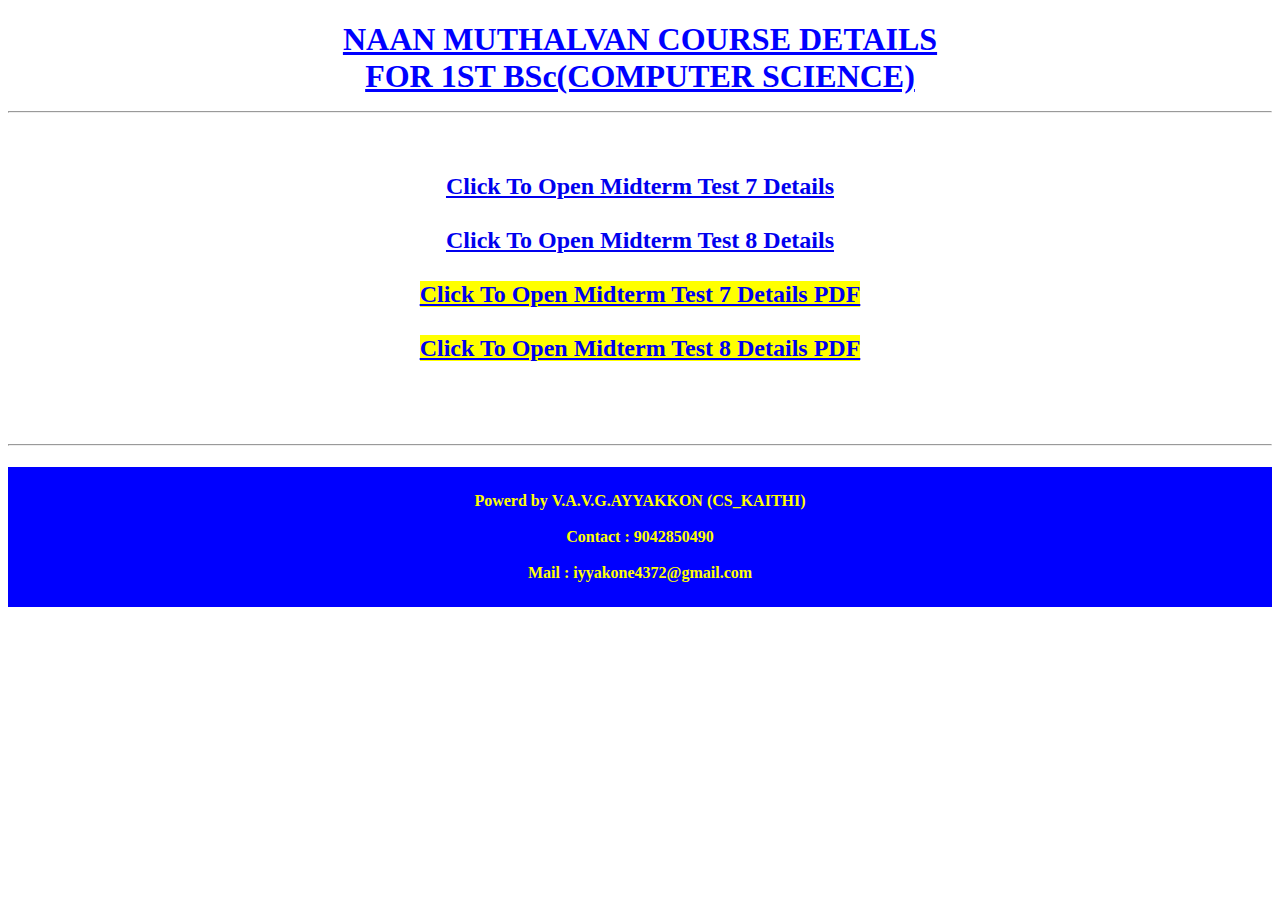
<file: index.html>
<!DOCTYPE html>
<html lang="en">
<head>
    
    <title>NAAN MUTHALVAN DETAILS</title>
    <link rel="stylesheet" href="style.css">
</head>
<body style="background-color:white;">



 <h1>
        <center>
       <u> NAAN MUTHALVAN COURSE DETAILS <br> FOR 1ST BSc(COMPUTER SCIENCE)</u>
      </center>
        <hr>
 </h1>
<br>
<CEnter>
  <h2>
<a href="naanmuthalvan2.html" target="_blank"> <b> Click To Open Midterm Test 7 Details</b></a>

<br>
<br>

<a href="naanmuthalvan3.html" target="_blank"> <b> Click To Open Midterm Test 8 Details</b></a>
<br><br>
<a href="7th midterm.pdf" target="_blank" style="background-color:yellow;">Click To Open Midterm Test 7 Details PDF</a>
<br><br>
<a href="8th midterm.pdf" target="_blank" style="background-color: yellow;">Click To Open Midterm Test 8 Details PDF</a>
</h2>  
</CEnter>
<br><br><br>

<hr>
<center>
  <h4>
  Powerd by <b> V.A.V.G.AYYAKKON (CS_KAITHI)</b> 
  <br><br>
  Contact : <b> 9042850490</b>
  <br>
<br>
  Mail : <b> iyyakone4372@gmail.com</b>
<br>  
</h4>

 </center>

</body>
</html>
</file>
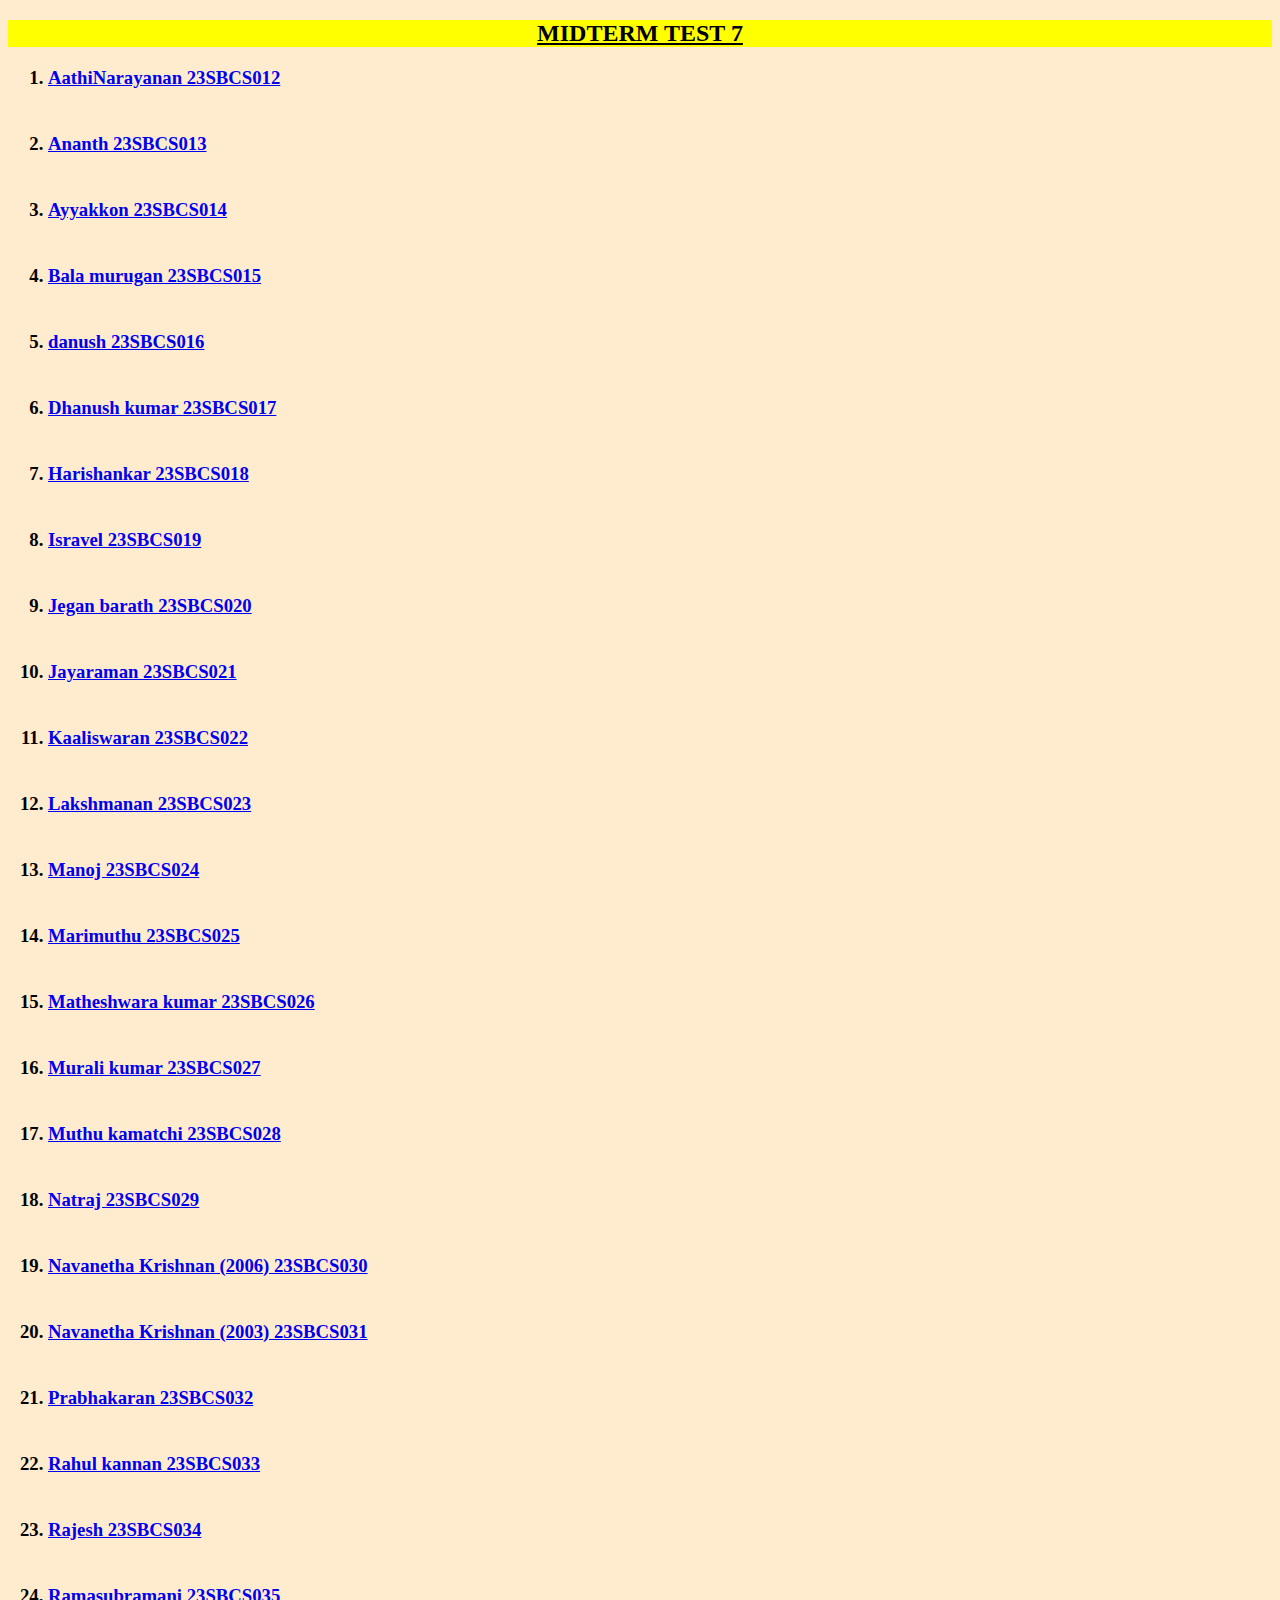
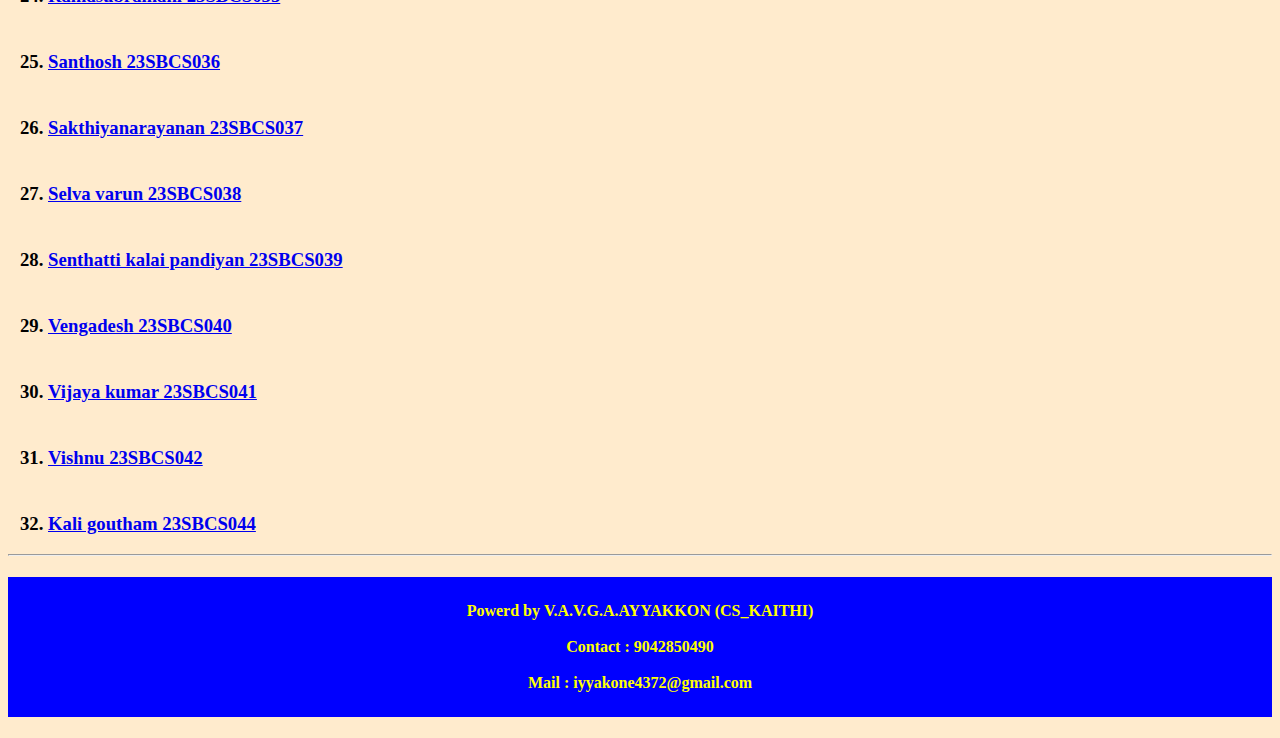
<file: naanmuthalvan2.html>
<!DOCTYPE html>
<html lang="en">
<head>
    
    <title>MIDTERM 7 DETAILS</title>
    <link rel="stylesheet" href="style.css">
</head>
<body>


<h2 style="background-color: yellow;"> <u> MIDTERM TEST 7 </u> </h2>
<ol type="1">  

  

    <h3>
      <li>
       <a href="naan muthalvan 7/12.jpg " target="_blank">AathiNarayanan  23SBCS012</a></li>
         <br>
           <br>
           <li>
       <a href="naan muthalvan 7/13.jpg " target="_blank">Ananth  23SBCS013</a></li>
       <br> <br>
       <li>
       <a href="naan muthalvan 7/14.jpg " target="_blank">Ayyakkon 23SBCS014</a></li>

       <br> <br>
       <li>
       <a href="naan muthalvan 7/15.jpg " target="_blank" >Bala murugan 23SBCS015</a></li>

       <br> <br>
       <li>
       <a href="naan muthalvan 7/16.jpg " target="_blank">danush 23SBCS016</a></li>

       <br> <br>
       <li>
       <a href="naan muthalvan 7/17.jpg " target="_blank">Dhanush kumar 23SBCS017</a></li>

       <br> <br>

       <li>
       <a href="naan muthalvan 7/18.jpg " target="_blank">Harishankar 23SBCS018</a></li>

       <br> <br>
       <li>
       <a href="naan muthalvan 7/19.jpg " target="_blank">Isravel 23SBCS019</a></li>

       <br> <br>
       <li>
       <a href="naan muthalvan 7/20.jpg " target="_blank">Jegan barath 23SBCS020</a></li>

       <br> <br>
       <li>
       <a href="naan muthalvan 7/21.jpg " target="_blank">Jayaraman 23SBCS021</a></li>

       <br> <br>
       <li>
       <a href="naan muthalvan 7/22.jpg " target="_blank">Kaaliswaran 23SBCS022</a></li>

       <br> <br>
       <li>
       <a href="naan muthalvan 7/23.jpg " target="_blank">Lakshmanan  23SBCS023</a></li>

       <br> <br>
       <li>
       <a href="naan muthalvan 7/24.jpg " target="_blank">Manoj 23SBCS024</a></li>

       <br> <br>
      <li>
       <a href="naan muthalvan 7/25.jpg " target="_blank">Marimuthu 23SBCS025</a>
      </li>  
       <br> <br>
       <li>
       <a href="naan muthalvan 7/26.jpg " target="_blank">Matheshwara kumar 23SBCS026</a>
      </li>

       <br> <br>
       <li>
       <a href="naan muthalvan 7/27.jpg " target="_blank">Murali kumar  23SBCS027</a>
      </li>
       <br> <br>
       <li>
       <a href="naan muthalvan 7/28.jpg " target="_blank">Muthu kamatchi 23SBCS028</a>
      </li>
       <br> <br>
       <li>
       <a href="naan muthalvan 7/29.jpg " target="_blank">Natraj 23SBCS029</a>
      </li>
       <br> <br>
       <li>
       <a href="naan muthalvan 7/30.jpg " target="_blank">Navanetha Krishnan (2006) 23SBCS030</a>
      </li>
       <br> <br>
       <li>

       <a href="naan muthalvan 7/31.jpg " target="_blank">Navanetha Krishnan (2003) 23SBCS031</a>
      </li>
       <br> <br>
       <li>
       <a href="naan muthalvan 7/32.jpg " target="_blank">Prabhakaran 23SBCS032</a>
      </li>
       <br> <br>
       <li>
       <a href="naan muthalvan 7/33.jpg " target="_blank">Rahul kannan  23SBCS033</a>
      </li>
       <br> <br>
       <li>
       <a href="naan muthalvan 7/34.jpg " target="_blank">Rajesh 23SBCS034</a>
      </li>
       <br> <br>
       <li>
       <a href="naan muthalvan 7/35.jpg " target="_blank">Ramasubramani 23SBCS035</a>
      </li>
       <br> <br>
       <li>
       <a href="naan muthalvan 7/36.jpg " target="_blank">Santhosh 23SBCS036</a>
      </li>
       <br> <br>
       <li>

       <a href="naan muthalvan 7/37.jpg " target="_blank">Sakthiyanarayanan 23SBCS037</a>
      </li>
       <br> <br>
       <li>
       <a href="naan muthalvan 7/38.jpg " target="_blank">Selva varun 23SBCS038</a>
      </li>
      
       <br> <br>
       <li>
       <a href="naan muthalvan 7/39.jpg " target="_blank">Senthatti kalai pandiyan 23SBCS039</a>
      </li>
       <br> <br>
       <li>
       <a href="naan muthalvan 7/40.jpg " target="_blank">Vengadesh 23SBCS040</a>
      </li>

       <br> <br>
       <li>
       <a href="naan muthalvan 7/41.jpg " target="_blank">Vijaya kumar 23SBCS041</a>
      </li>
       <br> <br>
       <li>
       <a href="naan muthalvan 7/42.jpg " target="_blank">Vishnu 23SBCS042</a>
      </li>
       <br> <br>
       <li>
       <a href="naan muthalvan 7/44.jpg " target="_blank">Kali goutham 23SBCS044</a>
      </li>
    </h3>

 

</ol>    

<hr>

<center>
    <h4>
  Powerd by <b>V.A.V.G.A.AYYAKKON (CS_KAITHI)</b> 
  <br><br>
  Contact : <b> 9042850490</b>
  <br><br>

  Mail : <b> iyyakone4372@gmail.com</b>
</h4>
</center>

</body>
</html>
</file>
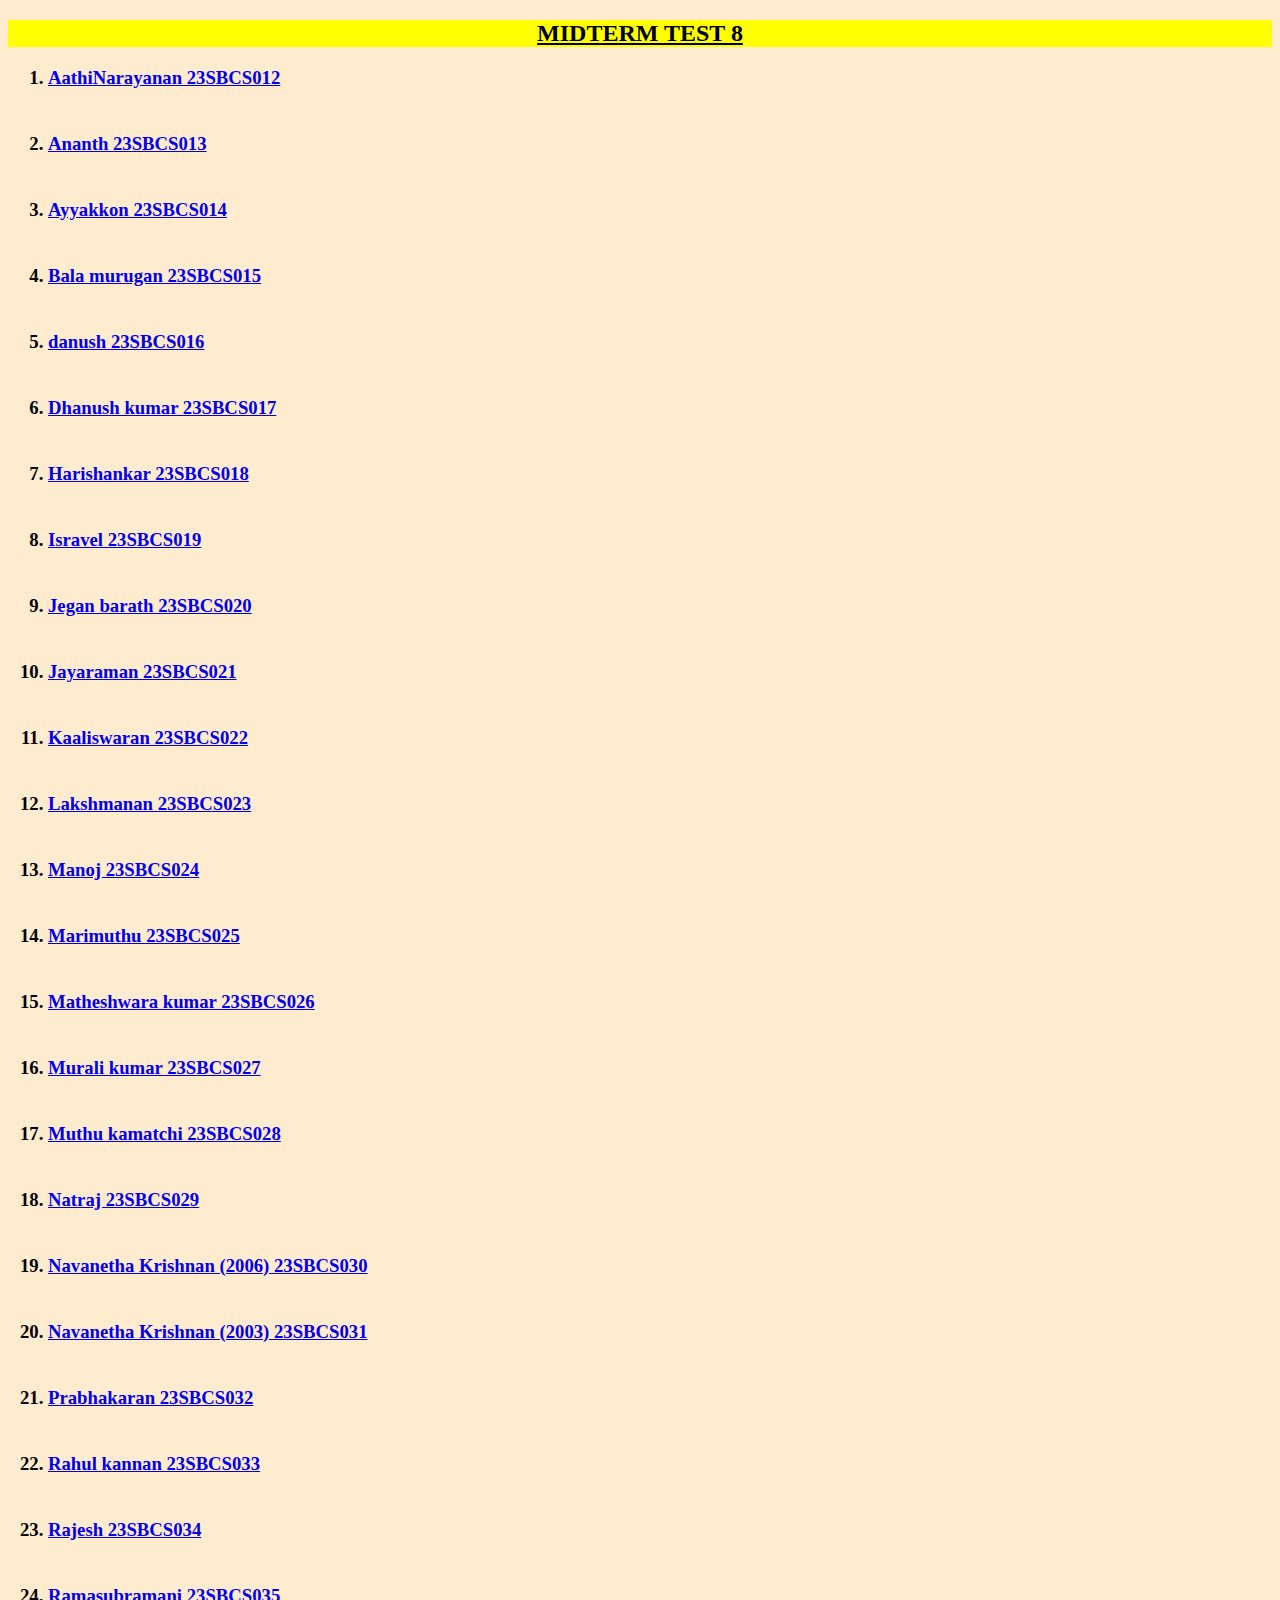
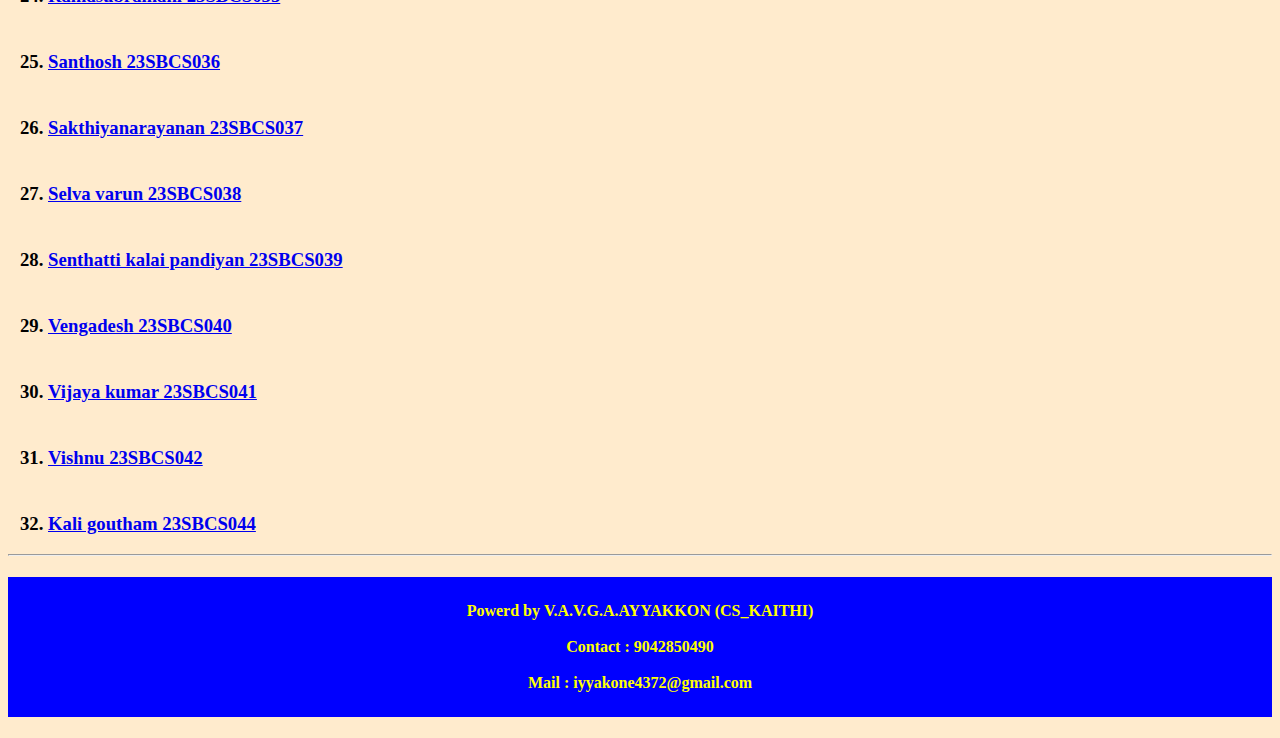
<file: naanmuthalvan3.html>
<!DOCTYPE html>
<html lang="en">
<head>
    
    <title>MIDTERM 8 DETAILS</title>
    <link rel="stylesheet" href="style.css">
</head>
<body>


<h2 style="background-color: yellow;"> <u> MIDTERM TEST 8 </u></h2>


<ol type="1">  

      
    
  <h3>
    <li>
     <a href="naan muthalvan 8/12.jpg " target="_blank">AathiNarayanan  23SBCS012</a></li>
       <br>
         <br>
         <li>
     <a href="naan muthalvan 8/13.jpg " target="_blank">Ananth  23SBCS013</a></li>
     <br> <br>
     <li>
     <a href="naan muthalvan 8/14.jpg " target="_blank">Ayyakkon 23SBCS014</a></li>

     <br> <br>
     <li>
     <a href="naan muthalvan 8/15.jpg " target="_blank" >Bala murugan 23SBCS015</a></li>

     <br> <br>
     <li>
     <a href="naan muthalvan 8/16.jpg " target="_blank">danush 23SBCS016</a></li>

     <br> <br>
     <li>
     <a href="naan muthalvan 8/17.jpg " target="_blank">Dhanush kumar 23SBCS017</a></li>

     <br> <br>

     <li>
     <a href="naan muthalvan 8/18.jpg " target="_blank">Harishankar 23SBCS018</a></li>

     <br> <br>
     <li>
     <a href="naan muthalvan 8/19.jpg " target="_blank">Isravel 23SBCS019</a></li>

     <br> <br>
     <li>
     <a href="naan muthalvan 8/20.jpg " target="_blank">Jegan barath 23SBCS020</a></li>

     <br> <br>
     <li>
     <a href="naan muthalvan 8/21.jpg " target="_blank">Jayaraman 23SBCS021</a></li>

     <br> <br>
     <li>
     <a href="naan muthalvan 8/22.jpg " target="_blank">Kaaliswaran 23SBCS022</a></li>

     <br> <br>
     <li>
     <a href="naan muthalvan 8/23.jpg " target="_blank">Lakshmanan  23SBCS023</a></li>

     <br> <br>
     <li>
     <a href="naan muthalvan 8/24.jpg " target="_blank">Manoj 23SBCS024</a></li>

     <br> <br>
    <li>
     <a href="naan muthalvan 8/25.jpg " target="_blank">Marimuthu 23SBCS025</a>
    </li>  
     <br> <br>
     <li>
     <a href="naan muthalvan 8/26.jpg " target="_blank">Matheshwara kumar 23SBCS026</a>
    </li>

     <br> <br>
     <li>
     <a href="naan muthalvan 8/27.jpg " target="_blank">Murali kumar  23SBCS027</a>
    </li>
     <br> <br>
     <li>
     <a href="naan muthalvan 8/28.jpg " target="_blank">Muthu kamatchi 23SBCS028</a>
    </li>
     <br> <br>
     <li>
     <a href="naan muthalvan 8/29.jpg " target="_blank">Natraj 23SBCS029</a>
    </li>
     <br> <br>
     <li>
     <a href="naan muthalvan 8/30.jpg " target="_blank">Navanetha Krishnan (2006) 23SBCS030</a>
    </li>
     <br> <br>
     <li>

     <a href="naan muthalvan 8/31.jpg " target="_blank">Navanetha Krishnan (2003) 23SBCS031</a>
    </li>
     <br> <br>
     <li>
     <a href="naan muthalvan 8/32.jpg " target="_blank">Prabhakaran 23SBCS032</a>
    </li>
     <br> <br>
     <li>
     <a href="naan muthalvan 8/33.jpg " target="_blank">Rahul kannan  23SBCS033</a>
    </li>
     <br> <br>
     <li>
     <a href="naan muthalvan 8/34.jpg " target="_blank">Rajesh 23SBCS034</a>
    </li>
     <br> <br>
     <li>
     <a href="naan muthalvan 8/35.jpg " target="_blank">Ramasubramani 23SBCS035</a>
    </li>
     <br> <br>
     <li>
     <a href="naan muthalvan 8/36.jpg " target="_blank">Santhosh 23SBCS036</a>
    </li>
     <br> <br>
     <li>

     <a href="naan muthalvan 8/37.jpg " target="_blank">Sakthiyanarayanan 23SBCS037</a>
    </li>
     <br> <br>
     <li>
     <a href="naan muthalvan 8/38.jpg " target="_blank">Selva varun 23SBCS038</a>
    </li>
    
     <br> <br>
     <li>
     <a href="naan muthalvan 8/39.jpg " target="_blank">Senthatti kalai pandiyan 23SBCS039</a>
    </li>
     <br> <br>
     <li>
     <a href="naan muthalvan 8/40.jpg " target="_blank">Vengadesh 23SBCS040</a>
    </li>

     <br> <br>
     <li>
     <a href="naan muthalvan 8/41.jpg " target="_blank">Vijaya kumar 23SBCS041</a>
    </li>
     <br> <br>
     <li>
     <a href="naan muthalvan 8/42.jpg " target="_blank">Vishnu 23SBCS042</a>
    </li>
     <br> <br>
     <li>
     <a href="naan muthalvan 8/44.jpg " target="_blank">Kali goutham 23SBCS044</a>
    </li>
  </h3>



</ol>

<hr>

<center>
    <h4>
  Powerd by <b>V.A.V.G.A.AYYAKKON (CS_KAITHI)</b> 
  <br><br>
  Contact : <b> 9042850490</b>
  <br><br>

  Mail : <b> iyyakone4372@gmail.com</b>
</h4>
</center>

</body>
</html>
</file>
<file: style.css>
h2{
    text-align: center;
}

body{
    background-color:blanchedalmond;
}


h4{
    background-color:blue;
    padding-top: 25px;
    padding-bottom: 25px;
    backface-visibility: hidden;
    color: yellow;
}
h1{
    font-family: 'Times New Roman', Times, serif;
    color: blue;
}
</file>
